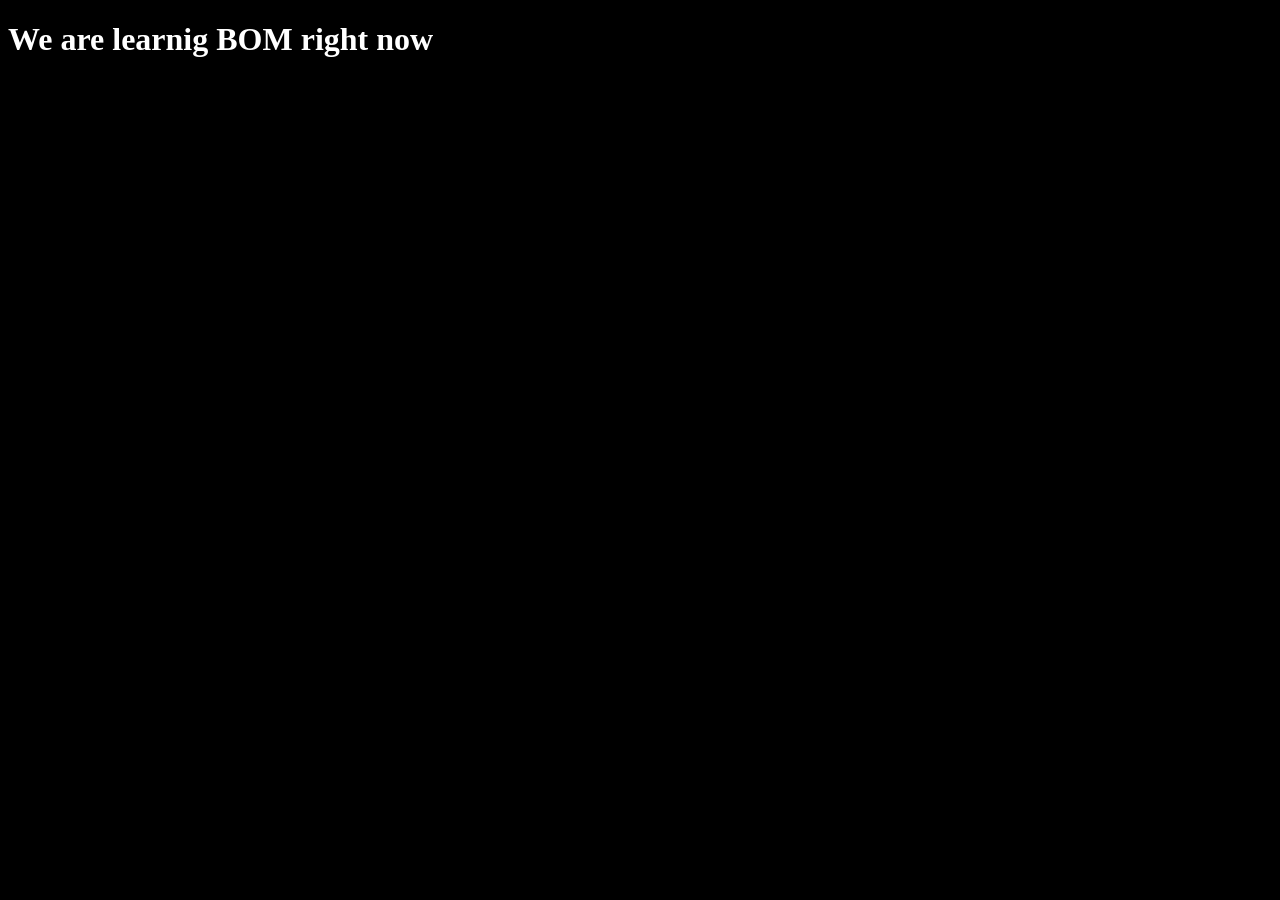
<file: BOM/index.html>
<!DOCTYPE html>
<html lang="en">
<head>
    <meta charset="UTF-8">
    <meta name="viewport" content="width=device-width, initial-scale=1.0">
    <title>Document</title>
</head>
<style>
    body{
        background-color: black;
        color: white;
    }
</style>
<body>
    <h1>We are learnig BOM right now</h1>
    <script>
        alert("This is alert");
        prompt("Enter your name");// by default the input of prompt is string
        confirm("Are you sure?");
    </script>
</body>
</html>
</file>
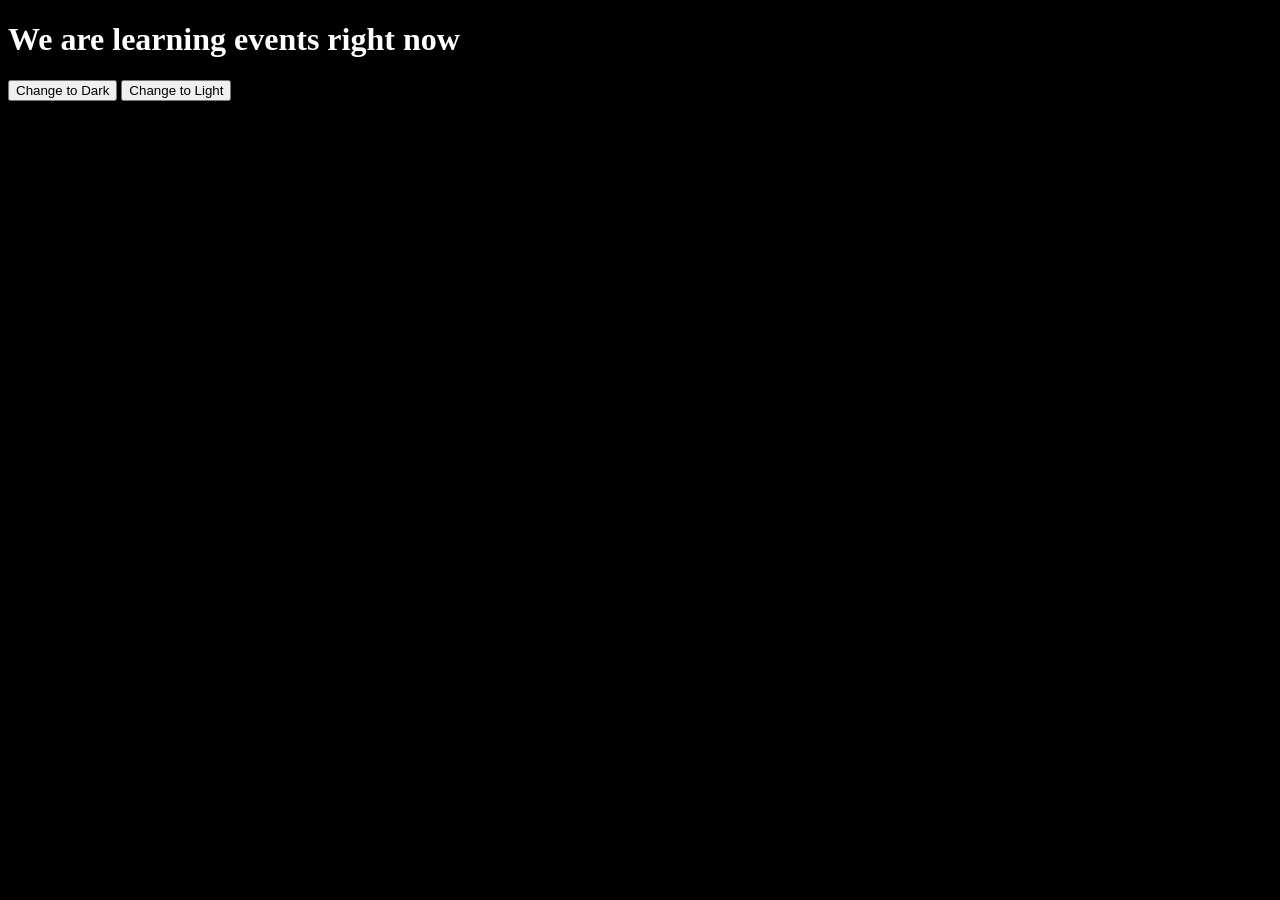
<file: DOM/eventListner.html>
<!DOCTYPE html> 
<html lang="en">
<head>              
    <meta charset="UTF-8"> 
    <meta name="viewport" content="width=device-width, initial-scale=1.0"> 
    <title>Event Handling Example</title> 
    <style>
        body{
            background-color: black;
            color: white;
        }
    </style>
</head> 

<body>     
    <h1>We are learning events right now</h1> 

    <button id="bt1">Change to Dark</button>
    <button id="bt2">Change to Light</button>     

    <script>
        let bt1 = document.getElementById("bt1");
        let bt2 = document.getElementById("bt2");

        bt1.addEventListener("click", () => {
            document.body.style.backgroundColor = "black";
            document.body.style.color = "white";
        });

        bt2.addEventListener("mouseover", () => {
            document.body.style.backgroundColor = "white";
            document.body.style.color = "black";
        });
    </script>   

</body>         
</html>
</file>
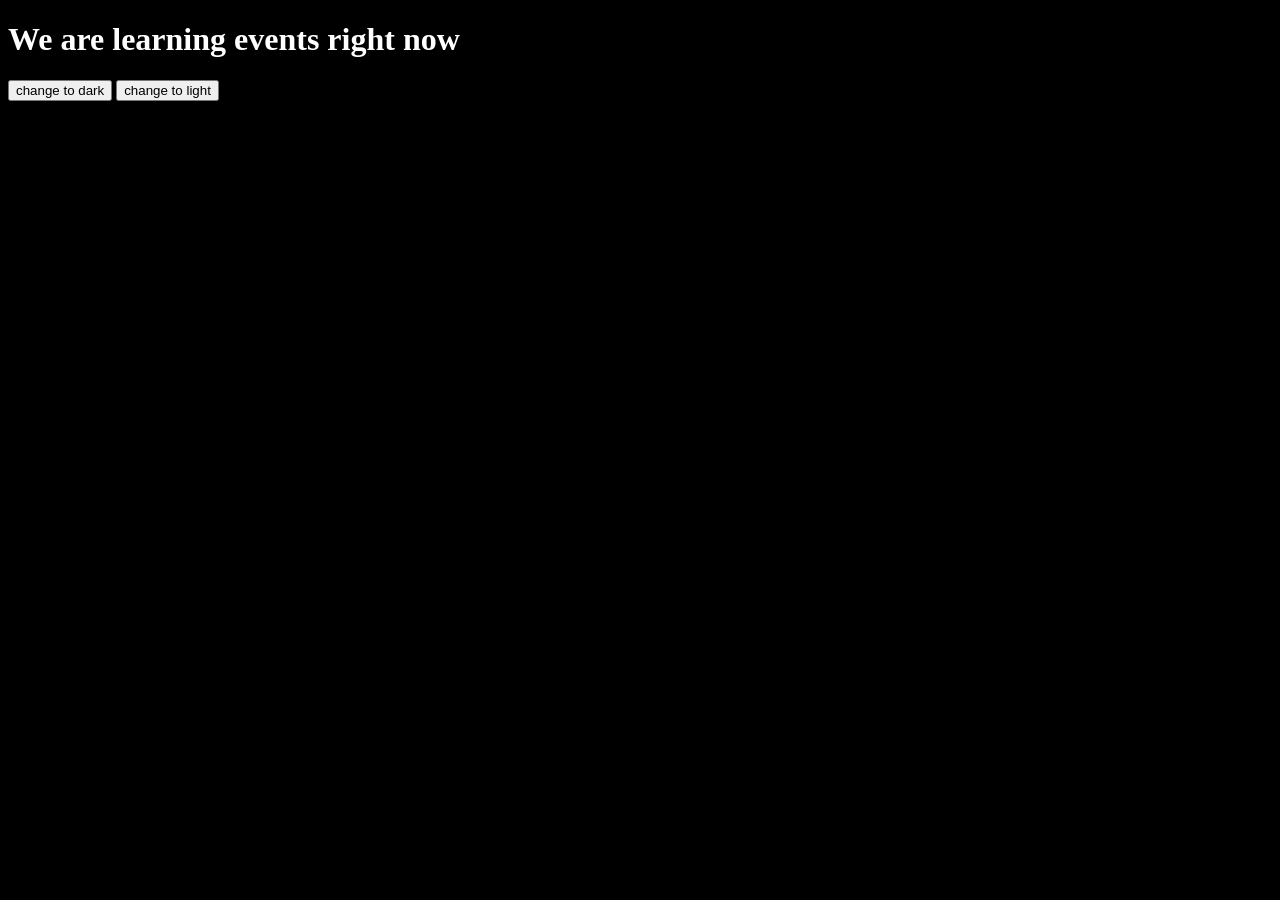
<file: DOM/events.html>
<!DOCTYPE html> 
<html lang="en">
<head>              
    <meta charset="UTF-8"> 
    <meta name="viewport" content="width=device-width, initial-scale=1.0"> 
    <title>Event Handling Example</title> 
    <style>
            body{
                background-color: black;
                color: white;
            }
    </style>
   
</head> 
<body>     
    <h1>We are learning events right now</h1> 
    <button onclick="changeToDark()">change to dark</button>
    <button onmouseover="changeToLight()">change to light</button>     
    <script>
        let changeToDark=()=>{
            document.body.style.backgroundColor="black";
            document.body.style.color="white";
        }
        let changeToLight=()=>{
            document.body.style.backgroundColor="white";
            document.body.style.color="black";
        }
    </script>   

</body>         
</html>
</file>
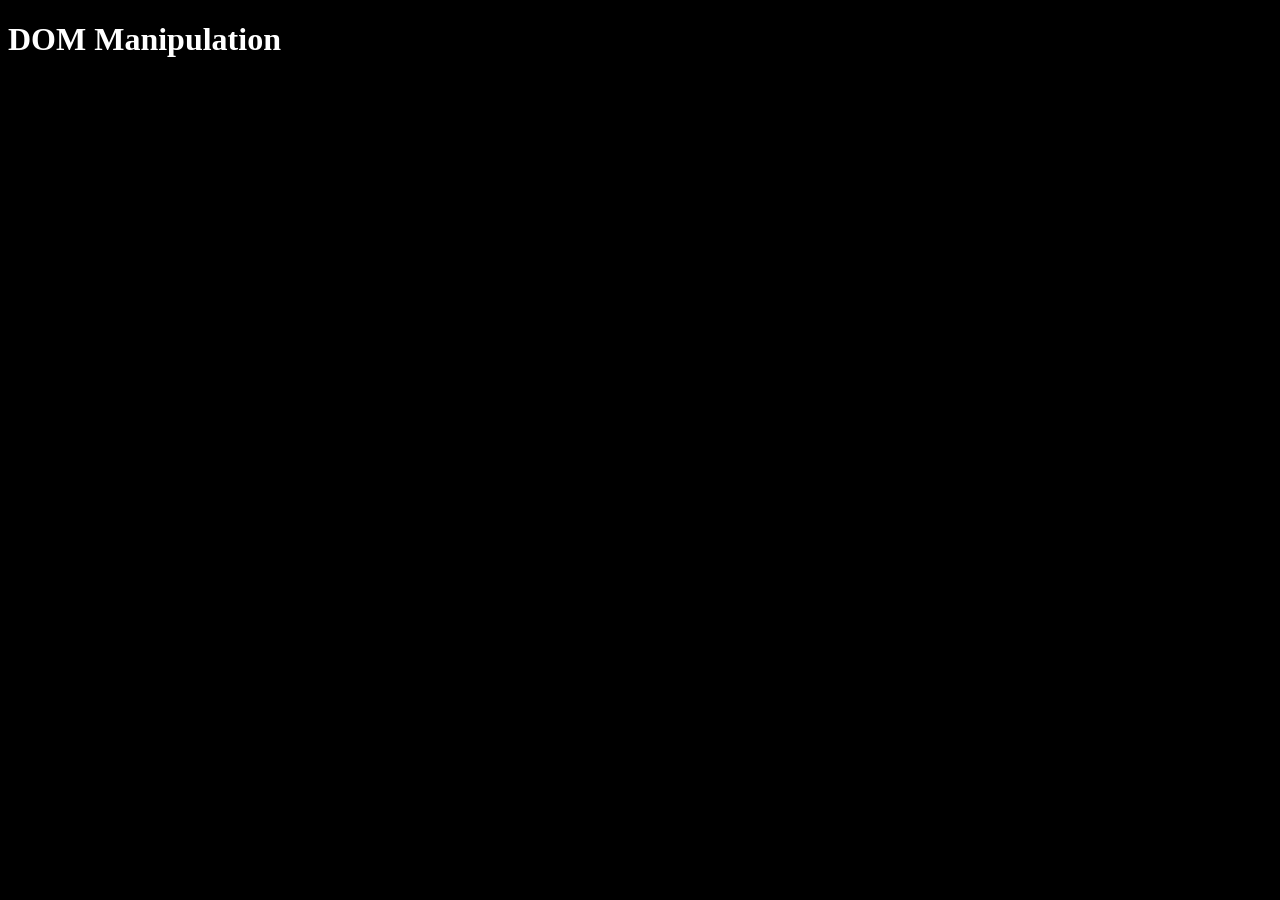
<file: DOM/indexDOMproperties.html>
<!DOCTYPE html>
<html lang="en">
<head>
    <meta charset="UTF-8">
    <meta name="viewport" content="width=device-width, initial-scale=1.0">
    <title>Document</title>
    <style>
        body {
            background-color: black;
            color: white;
        }
        
    </style>
</head>
<body>
    <h1 class="wdm">DOM Manipulation</h1>
    <script>
        let element =document.querySelector(".wdm");
        console.log(element);
        console.log('text content:',element.textContent);
        console.log('inner html:',element.innerHTML);
        console.log('inner text:',element.innerText);
        console.log('outer html:',element.outerHTML);
        console.log('outer text:',element.outerText);
        console.log('class name:',element.className);
        console.log('tag name:',element.tagName);
        console.log('parent element:',element.parentElement);
        console.log('first child:',element.firstElementChild);
        console.log('last child:',element.lastElementChild);
        console.log('next sibling:',element.nextElementSibling);
        console.log('previous sibling:',element.previousElementSibling);
        console.log('style:',element.style);
        console.log('attributes:',element.attributes);
        console.log('attribute value:',element.getAttribute('class'));
        element.setAttribute('id','wdm');
        console.log('attribute value:',element.getAttribute('id'));
        element.removeAttribute('id');
        console.log('attribute value:',element.getAttribute('id')); 
    </script>
</body>

</html>
</file>
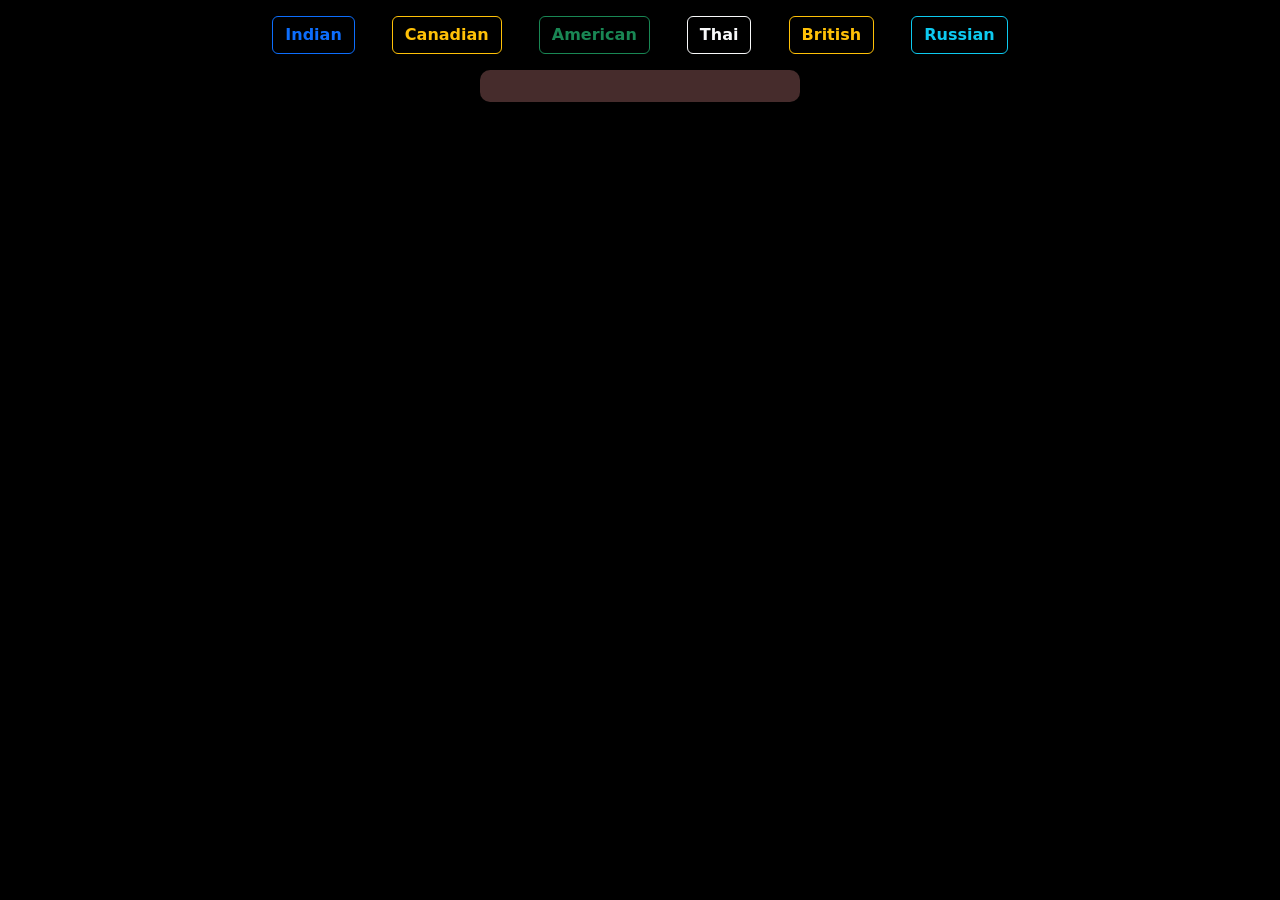
<file: food_recipe/idex.html>
<!DOCTYPE html>
<html lang="en">
<head>
    <meta charset="UTF-8">
    <meta name="viewport" content="width=device-width, initial-scale=1.0">
    <title>Food Recipe</title>
    <link href="https://cdn.jsdelivr.net/npm/bootstrap@5.3.3/dist/css/bootstrap.min.css" rel="stylesheet"integrity="sha384-QWTKZyjpPEjISv5WaRU9OFeRpok6YctnYmDr5pNlyT2bRjXh0JMhjY6hW+ALEwIH" crossorigin="anonymous">
    <link rel="stylesheet" href="style.css">
</head>
<body class="bg-black text-light">
    <div class="container my-3 text-center">
        <button id="indian" type="button" class="btn btn-outline-primary mx-3">Indian</button>
        <button id="canadian" type="button" class="btn btn-outline-warning mx-3">Canadian</button>
        <button id="american" type="button" class="btn btn-outline-success mx-3">American</button>
        <button id="thai" type="button" class="btn btn-outline-light mx-3">Thai</button>
        <button id="british" type="button" class="btn btn-outline-warning mx-3">British</button>
        <button id="russian" type="button" class="btn btn-outline-info mx-3">Russian</button>
    </div>
    <div class="contianer text-center">
        <input type="text" id="search" >
    </div>
    <div class="food">

    </div>
    <script src="index.js"></script>
    
</body>
</html>
</file>
<file: food_recipe/style.css>
button{
    font-weight: bold !important;
}

input{
    width: 20rem;
    background-color: rgb(70, 44, 44);
    border: none;
    color: white;
    padding: 4px;
    border-radius: 10px;
}
input:focus{
    outline: none;
}
.food{
    display: flex;
    justify-content: center;
    align-items: center;
    flex-wrap: wrap;
    gap: 2rem;
    margin: 2rem;
}

body::-webkit-scrollbar{
    display: none;
}
</file>
